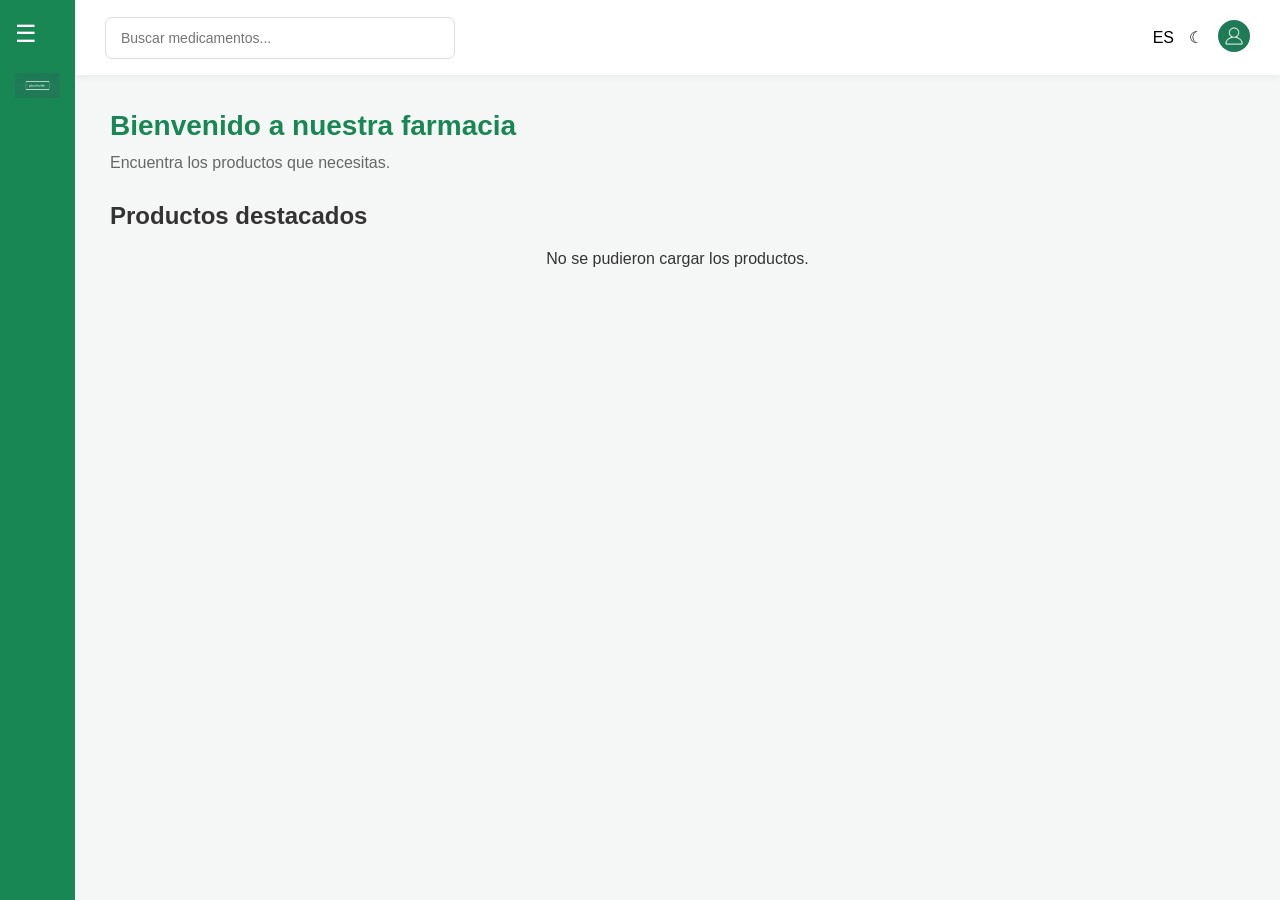
<file: farmacia/frontend/index.html>
<!DOCTYPE html>
<html lang="es">
<head>
    <meta charset="UTF-8">
    <meta name="viewport" content="width=device-width, initial-scale=1.0">
    <title data-i18n="CureXpress">CureXpress</title>
    <link rel="stylesheet" href="styles.css">
</head>
<body>

    <div class="app">

        <!-- Menú lateral -->
        <aside class="menu-lateral contraido">
            <button class="boton-menu" id="botonMenu">☰</button>

            <div class="logo">
                <img src="images/placeholder.jpg" alt="Logo">
                <h2>CureXpress</h2>
            </div>

            <nav>
                <p class="menu-titulo" data-i18n="menuPrincipal">MENÚ PRINCIPAL</p>

                <button class="nav-btn activo" data-vista="inicio" data-i18n="inicio">Inicio</button>
                <button class="nav-btn" data-vista="productos" data-i18n="productos">Productos</button>
                <button class="nav-btn" data-vista="carrito" data-i18n="carrito">Carrito</button>
                <button class="nav-btn" data-vista="favoritos" data-i18n="favoritos">Favoritos</button>
                <button class="nav-btn" data-vista="membresia" data-i18n="membresia">Membresía</button>

                <p class="menu-titulo" data-i18n="miCuenta">MI CUENTA</p>

                <button class="nav-btn" data-vista="perfil" data-i18n="perfil">Mi perfil</button>
                <button class="nav-btn" data-vista="historial" data-i18n="historial">Historial de compras</button>

                <p class="menu-titulo" data-i18n="administracion">ADMINISTRACIÓN</p>

                <button class="nav-btn" data-vista="inventario" data-i18n="inventario">Inventario</button>
                <button class="nav-btn" data-vista="usuarios" data-i18n="usuarios">Administrar usuarios</button>

                <p class="menu-titulo" data-i18n="entregas">ENTREGAS</p>

                <button type="button" class="nav-btn"
                    data-url="https://infrastructure-opponent-heating-hugh.trycloudflare.com/"
                    data-i18n="rastreo">Rastreo</button>

                <button class="nav-btn" data-vista="repartidor" data-i18n="chatRepartidor">
                    Chat con repartidor
                </button>
            </nav>
        </aside>

        <!-- Contenido principal -->
        <div class="contenido">

            <header class="barra-superior">
                <input type="text" placeholder="Buscar medicamentos..."
                    data-i18n-placeholder="buscar">

                <div class="acciones-header">
                    <button id="botonIdioma" aria-label="Cambiar idioma">ES</button>
                    <button id="botonTema" aria-label="Cambiar tema">☾</button>

                    <button id="botonPerfil" aria-label="Perfil de usuario">
                        <img src="images/profile.jpg" alt="Perfil">
                    </button>
                </div>
            </header>

            <main class="contenido-principal">

                <!-- INICIO -->
                <section class="vista activa" id="inicio">
                    <h1 data-i18n="bienvenida">Bienvenido a nuestra farmacia</h1>
                    <p data-i18n="subBienvenida">Encuentra los productos que necesitas.</p>

                    <h2 data-i18n="destacados">Productos destacados</h2>

                    <div class="productos" id="productos-destacados">
                        <!-- Los productos se cargarán desde el backend -->
                    </div>
                </section>

                <!-- PRODUCTOS -->
                <section class="vista" id="productos">
                    <h1 data-i18n="productos">Productos</h1>
                    <p data-i18n="textoProductos">Aquí estará el catálogo completo de medicamentos.</p>

                    <div class="productos" id="contenedor-productos">
                         <!-- Aquí se cargarán todos los productos -->
                    </div>
                </section>

                <!-- CARRITO -->
                <section class="vista" id="carrito">
                    <h1 data-i18n="tituloCarrito">Mi carrito</h1>
                    <p data-i18n="textoCarrito">Aquí aparecerán los productos que agregues.</p>
                </section>

                <!-- FAVORITOS -->
                <section class="vista" id="favoritos">
                    <h1 data-i18n="tituloFavoritos">Mis favoritos</h1>
                    <p data-i18n="textoFavoritos">Aquí estarán tus productos favoritos.</p>
                </section>

                <!-- MEMBRESÍA -->
                <section class="vista" id="membresia">
                    <h1 data-i18n="tituloMembresia">Mi membresía</h1>
                    <p data-i18n="textoMembresia">Consulta los beneficios y opciones de membresía.</p>
                </section>

                <!-- PERFIL: EL CONTENIDO SE CARGA DESDE pages/perfil.html -->
                <section class="vista" id="perfil"></section>

                <!-- HISTORIAL -->
                <section class="vista" id="historial">
                    <h1 data-i18n="tituloHistorial">Historial de compras</h1>
                    <p data-i18n="textoHistorial">Aquí aparecerán tus compras anteriores.</p>
                </section>

                <!-- INVENTARIO -->
                <section class="vista" id="inventario">
                    <h1 data-i18n="tituloInventario">Inventario</h1>
                    <p data-i18n="textoInventario">Administración de existencias de productos.</p>
                </section>

                <!-- USUARIOS -->
                <section class="vista" id="usuarios">
                    <h1 data-i18n="tituloUsuarios">Administrar usuarios</h1>
                    <p data-i18n="textoUsuarios">Gestión de cuentas y permisos.</p>
                </section>

                <!-- RASTREO -->
                <section class="vista" id="rastreo">
                    <h1 data-i18n="tituloRastreo">Rastreo de pedido</h1>
                    <p data-i18n="textoPendiente">Función pendiente de desarrollo.</p>
                </section>

                <!-- REPARTIDOR -->
                <section class="vista" id="repartidor">
                    <h1 data-i18n="tituloRepartidor">Chat con repartidor</h1>
                    <p data-i18n="textoPendiente">Función pendiente de desarrollo.</p>
                </section>

            </main>
        </div>
    </div>

    <script src="script.js"></script>
    <script src="api.js"></script>
</body>
</html>
</file>
<file: farmacia/frontend/styles.css>
* {
    margin: 0;
    padding: 0;
    box-sizing: border-box;
}

body {
    font-family: Arial, sans-serif;
    background-color: #f5f7f6;
    color: #333;
}

.app {
    display: flex;
    min-height: 100vh;
}

/* MENÚ LATERAL */

.menu-lateral {
    width: 240px;
    min-width: 240px;
    background-color: #198754;
    color: white;
    padding: 20px 15px;
}

.logo {
    display: flex;
    align-items: center;
    gap: 10px;
    margin-bottom: 35px;
}

.logo img {
    width: 55px;
    height: 35px;
    object-fit: contain;
}

.logo h2 {
    font-size: 20px;
}

.menu-titulo {
    font-size: 11px;
    font-weight: bold;
    opacity: 0.7;
    margin: 25px 10px 10px;
}

.nav-btn {
    display: block;
    width: 100%;
    padding: 12px 10px;
    margin-bottom: 5px;
    background: transparent;
    border: none;
    border-radius: 6px;
    color: white;
    text-align: left;
    font-size: 14px;
    cursor: pointer;
}

.nav-btn:hover,
.nav-btn.activo {
    background-color: rgba(255, 255, 255, 0.2);
}

/* CONTENIDO */

.contenido {
    flex: 1;
    min-width: 0;
}

/* BARRA SUPERIOR */

.barra-superior {
    height: 75px;
    background-color: white;
    display: flex;
    align-items: center;
    justify-content: space-between;
    padding: 0 30px;
    box-shadow: 0 2px 8px rgba(0, 0, 0, 0.05);
}

.barra-superior input {
    width: 350px;
    max-width: 60%;
    padding: 12px 15px;
    border: 1px solid #ddd;
    border-radius: 7px;
    font-size: 14px;
}

.acciones-header {
    display: flex;
    align-items: center;
    gap: 15px;
}

.acciones-header button {
    background: none;
    border: none;
    cursor: pointer;
    font-size: 16px;
}

.acciones-header img {
    width: 32px;
    height: 32px;
    object-fit: contain;
}

/* PANTALLAS */

.contenido-principal {
    padding: 35px;
}

.vista {
    display: none;
}

.vista.activa {
    display: block;
}

.vista h1 {
    color: #198754;
    margin-bottom: 12px;
    font-size: 28px;
}

.vista > p {
    color: #666;
    margin-bottom: 30px;
}

.vista h2 {
    margin: 30px 0 20px;
}

/* PRODUCTOS */

.productos {
    display: flex;
    flex-wrap: wrap;
    justify-content: center;
    gap: 25px;
}

.producto {
    width: 210px;
    padding: 15px;
    background-color: white;
    border: 1px solid #e5e5e5;
    border-radius: 10px;
    text-align: center;
}

.producto img {
    width: 100%;
    height: 150px;
    object-fit: contain;
}

.producto h3 {
    margin: 12px 0 8px;
}

.producto p {
    color: #198754;
    font-weight: bold;
    margin-bottom: 12px;
}

.producto button {
    width: 100%;
    padding: 10px;
    background-color: #198754;
    color: white;
    border: none;
    border-radius: 5px;
    cursor: pointer;
}

.producto button:hover {
    background-color: #146c43;
}

/* ADAPTACIÓN A PANTALLAS PEQUEÑAS */

@media (max-width: 750px) {
    .menu-lateral {
        width: 180px;
        min-width: 180px;
        padding: 15px 8px;
    }

    .contenido-principal {
        padding: 20px;
    }

    .barra-superior {
        padding: 0 15px;
    }
}

/* BOTÓN DEL MENÚ */

.boton-menu {
    background: none;
    border: none;
    color: white;
    font-size: 24px;
    cursor: pointer;
    margin-bottom: 20px;
}

/* MENÚ CONTRAÍDO */

.menu-lateral {
    position: relative;
    transition: width 0.3s ease, min-width 0.3s ease;
}

.menu-lateral.contraido {
    width: 75px;
    min-width: 75px;
}

.menu-lateral.contraido .logo h2,
.menu-lateral.contraido .menu-titulo,
.menu-lateral.contraido .nav-btn {
    display: none;
}

.menu-lateral.contraido .logo {
    justify-content: center;
}

.menu-lateral.contraido .logo img {
    width: 45px;
}


/* MODO OSCURO */

body.modo-oscuro {
    background-color: #171b19;
    color: #f1f1f1;
}

body.modo-oscuro .contenido {
    background-color: #171b19;
}

body.modo-oscuro .barra-superior {
    background-color: #222925;
    box-shadow: 0 2px 8px rgba(0, 0, 0, 0.3);
}

body.modo-oscuro .barra-superior input {
    background-color: #303a34;
    color: white;
    border-color: #46534a;
}

body.modo-oscuro .barra-superior input::placeholder {
    color: #bbb;
}

body.modo-oscuro .acciones-header button {
    color: white;
}

body.modo-oscuro .producto {
    background-color: #222925;
    border-color: #39453e;
}

body.modo-oscuro .producto h3 {
    color: white;
}

body.modo-oscuro .producto p {
    color: #55c58a;
}

body.modo-oscuro .vista > p {
    color: #bbb;
}

body.modo-oscuro .vista h2 {
    color: white;
}


/*PERFIL*/

.acciones-header img {
    border-radius: 50%;
    object-fit: cover;
}

.perfil-grid {
    display: grid;
    grid-template-columns: 280px minmax(0, 1fr);
    gap: 25px;
    align-items: start;
    max-width: 1000px;
}

.tarjeta {
    background-color: white;
    border: 1px solid #e5e5e5;
    border-radius: 10px;
    padding: 25px;
}

.perfil-resumen {
    text-align: center;
}

.perfil-foto {
    width: 130px;
    height: 130px;
    border-radius: 50%;
    object-fit: cover;
    border: 3px solid #198754;
}

.perfil-resumen h3 {
    margin: 12px 0 4px;
    overflow-wrap: anywhere;
}

.perfil-resumen p {
    color: #666;
    font-size: 14px;
    margin-bottom: 15px;
    overflow-wrap: anywhere;
}

.perfil-accesos {
    margin-top: 20px;
    border-top: 1px solid #e5e5e5;
    padding-top: 10px;
}

.perfil-accesos button {
    display: block;
    width: 100%;
    padding: 10px;
    background: none;
    border: none;
    border-radius: 5px;
    color: inherit;
    text-align: left;
    cursor: pointer;
}

.perfil-accesos button:hover {
    background-color: rgba(25, 135, 84, 0.12);
}

#camposPerfil {
    border: none;
    min-width: 0;
}

#camposPerfil legend,
#camposPerfil h4 {
    font-size: 17px;
    font-weight: bold;
    margin-bottom: 15px;
}

#camposPerfil h4 {
    margin-top: 25px;
}

.campos {
    display: grid;
    grid-template-columns: repeat(2, minmax(0, 1fr));
    gap: 15px;
}

.campo span {
    display: block;
    font-size: 13px;
    margin-bottom: 5px;
}

.campo input {
    width: 100%;
    padding: 11px 12px;
    border: 1px solid #ddd;
    border-radius: 7px;
    background-color: white;
    color: #333;
    font: inherit;
    font-size: 14px;
}

.campo input:disabled,
#camposPerfil:disabled input {
    background-color: #f1f3f2;
    color: #555;
}

.campo-ancho {
    grid-column: 1 / -1;
}

/*botone*/
.perfil-botones {
    display: flex;
    justify-content: flex-end;
    align-items: center;
    flex-wrap: wrap;
    gap: 10px;
    margin-top: 20px;
}

.perfil-botones button {
    min-width: 100px;
}

.boton {
    display: inline-block;
    padding: 10px 18px;
    background-color: #198754;
    color: white;
    border: 1px solid #198754;
    border-radius: 5px;
    font-size: 14px;
    cursor: pointer;
}

.boton:hover {
    background-color: #146c43;
}

.boton[hidden],
.perfil-botones button[hidden] {
    display: none;
}

.boton-secundario {
    background-color: transparent;
    color: #198754;
}

.boton-secundario:hover {
    color: white;
    background-color: #146c43;
}

.boton:focus-within {
    outline: 3px solid #55c58a;
}

/* Oculta el selector de archivos sin perder el acceso con teclado */

.solo-lector {
    position: absolute;
    width: 1px;
    height: 1px;
    opacity: 0;
}

.perfil-mensaje {
    min-height: 20px;
    margin: 15px 0 8px;
    font-size: 14px;
    color: #198754;
}

.perfil-mensaje.error {
    color: #c0392b;
}

/* MODO OSCURO */

body.modo-oscuro .tarjeta {
    background-color: #222925;
    border-color: #39453e;
}

body.modo-oscuro .perfil-resumen p {
    color: #bbb;
}

body.modo-oscuro .perfil-accesos {
    border-color: #39453e;
}

body.modo-oscuro .campo input {
    background-color: #303a34;
    border-color: #46534a;
    color: white;
    color-scheme: dark;
}

body.modo-oscuro #camposPerfil:disabled input {
    background-color: #29312c;
    color: #ccc;
}

body.modo-oscuro .boton-secundario {
    color: #55c58a;
}

body.modo-oscuro .boton-secundario:hover {
    color: white;
    background-color: #146c43;
}

body.modo-oscuro .perfil-mensaje {
    color: #55c58a;
}

body.modo-oscuro .perfil-mensaje.error {
    color: #ff8a80;
}

/* RESPONSIVE */

@media (max-width: 900px) {
    .perfil-grid,
    .campos {
        grid-template-columns: minmax(0, 1fr);
    }
}

/* CONTRASEÑA */

.contenedor-password {
    display: flex;
    gap: 10px;
    align-items: center;
}

.contenedor-password input {
    flex: 1;
    min-width: 0;
}

.toggle-password {
    background: none;
    border: none;
    cursor: pointer;
    font-size: 18px;
    color: #666;
    padding: 0 8px;
}

input[type="password"]::-ms-reveal,
input[type="password"]::-ms-clear {
    display: none;
}

input[type="password"]::-webkit-credentials-auto-fill-button,
input[type="password"]::-webkit-textfield-decoration-container {
    display: none !important;
}
</file>
